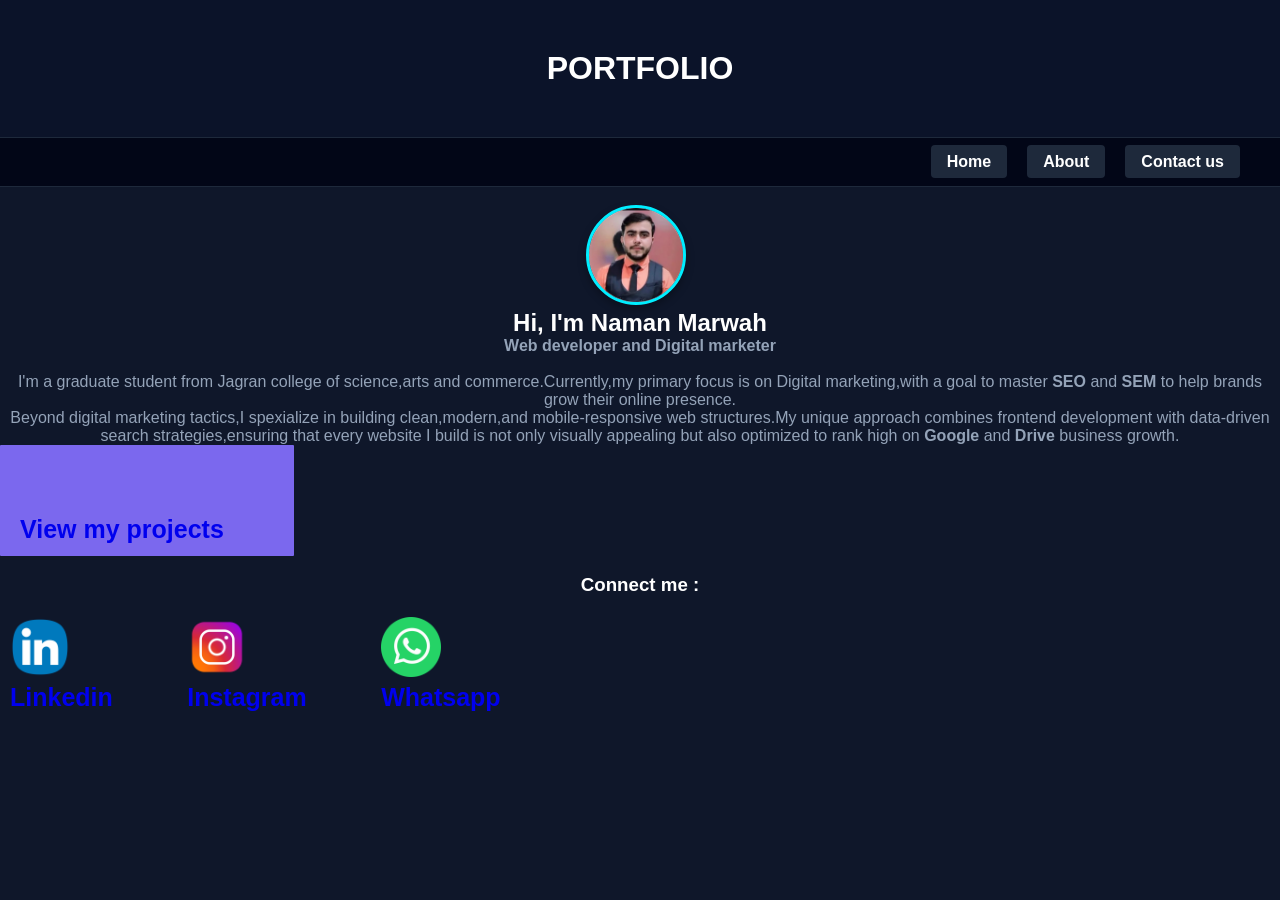
<file: index.html>
<!doctype html>
<html lang="en">
<head>
<meta charset="utf-8">
	<meta name="viewport"
		  content="width=device-width,intial-scale=1.0">
<title>Naman Marwah</title>
	<link rel="stylesheet" href="style.css">
	
</head>

<body >
	<header class="portfolio-header">
	<div clas="portfolio-box>">
		<h1><b>PORTFOLIO</b></h1>
		</div>
	</header>
	
	<nav class="portfolio-nav">
		<div class="logo"></div>
		<div class="hamburger-menu"
			 id="hamburgerBtn">
			<span></span>
			<span></span>
			<span></span>
		</div>
		<ul class="nav-links"
			id="navlinks">
			<li><a href="indexhome.html"
				   class="nav-item">Home</a></li>
			<li><a href="about.html"
				   Class="nav-item">About</a></li>
			<li><a href="contact.html"
				   class="nav-item">Contact us</a></li>
		</ul>
	</nav>
	<br>
		
	<div style="text-align:center;class=rofile-area">
			<img src="my.pic.jpeg"
				 alt="my-photo"
				 class="round-profile-pic">&nbsp;&nbsp;
		</div>
		
	<h2> Hi, I'm Naman Marwah </h2>
	<p><b>Web developer and Digital marketer</b></p><br>
	
		<div>
<p>I'm a graduate student from Jagran college of science,arts and commerce.Currently,my primary focus is on Digital marketing,with a goal to master <b>SEO</b> and<b> SEM</b> to help brands grow their online presence.<br></p>
	<p>Beyond digital marketing tactics,I spexialize in building clean,modern,and mobile-responsive web structures.My unique approach combines frontend development with data-driven search strategies,ensuring that every website I build is not only visually appealing but also optimized to rank high on <b>Google</b> and <b>Drive</b> business growth.</p>
		
	</div>
	
		<div style="text-align: right;background-color:mediumslateblue;border-radius: 1px; font-size: 25px;border:none;padding:6px 10px;font-weight:bold;text-decoration:none;transition:0.8s; display:inline-block;cursor:pointer;">
		  <p>&nbsp;</p>
		  <p><br>
	      </p>
		  <p> <a href="projects.html" class="my-button">View my projects</a> </p>
			
      </div>
	<br><br>
		<div class="social-icon-box">
			<h3>Connect me :</h3>
			<a href="https://www.linkedin.com/in/naman-marwah-45357a297?utm_source=share_via&utm_content=profile&utm_medium=member_android"
			   targrt="_blank"
			   class="my-button">
				<img src="linkedin-logo.png"
					 alt="Linkedin-profile"
					 class="linkedin-logo"
					 style="width:60px;height:60px;">
				<br>
				<span>Linkedin</span>
			</a>
			<a href="https://www.instagram.com/mr.punjabi_04?igsh=dzY1emh4YW03dHp6" class="my-button" target="_blank">
			<img src="insta.pic.png"
				 alt="Instagram-profile"
				 class="insta-logo"
				style="width:60px;height:60px;">
				<br>
				<span>Instagram</span>
			</a>
			

	        <a href="https://wa.me/918960017422?text=Hi%20Naman,%20I%20saw%20your%20portfolio!"  target="_blank"       
			class="my-button">
				<img src="whatsapp-logo.png"
					 alt="Whatsapp Chat"
					 class="whatsapp-logo"
					 style="width:60px;height:60px;">
			         <br>
			    <span>Whatsapp</span>
			</a>
			
		</div>
	
		
		
	
	</body>
</html>
</file>
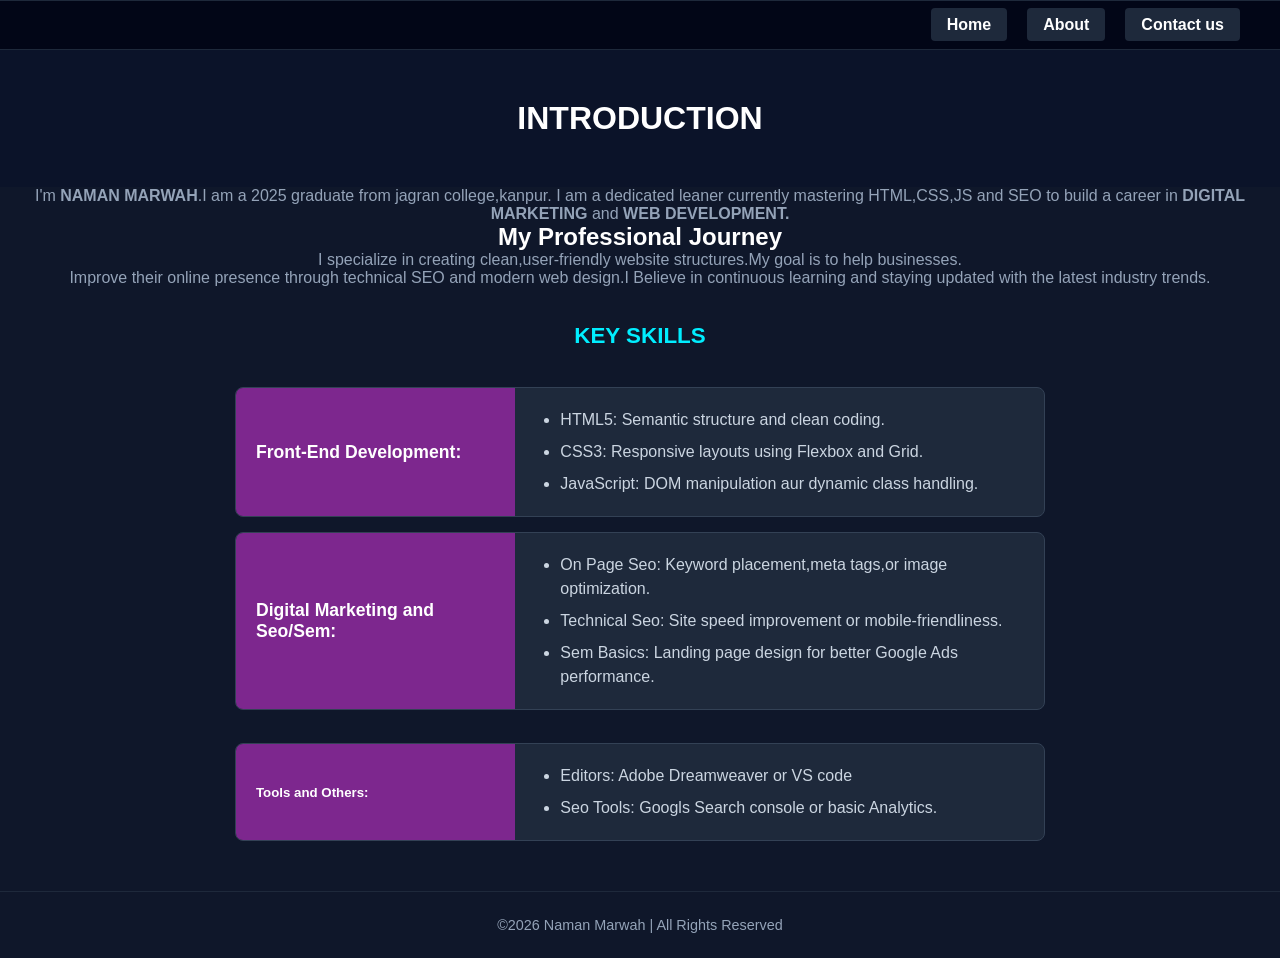
<file: about.html>
<!doctype html>
<html>
<head>
<meta charset="utf-8">
<title>about</title>
	<link rel="stylesheet" href="style.css">
</head>

<body>
	
	<nav class="portfolio-nav">
		<div class="logo"></div>
		<div class="hamburger-menu"
			 id="hamburgerBtn">
			<span></span>
			<span></span>
			<span></span>
		</div>
		<ul class="nav-links"
			id="navlinks">
			<li><a href="indexhome.html"
				   class="nav-item">Home</a></li>
			<li><a href="about.html"
				   Class="nav-item">About</a></li>
			<li><a href="contact.html"
				   class="nav-item">Contact us</a></li>
		</ul>
	</nav>
	
		<header class="portfolio-header">
	<div clas="portfolio-box>">
			<h1 >INTRODUCTION</h1>
			</div>
	</header>
			<div>
		<p > I'm <b>NAMAN MARWAH</b>.I am a 2025 graduate from jagran college,kanpur.
			I am a dedicated leaner currently mastering HTML,CSS,JS and SEO to build a career in <b>DIGITAL MARKETING </b>and <b>WEB DEVELOPMENT.</b></p>
	</div>
			
<div class="portfolio-box">
	<h2 >My Professional Journey</h2></div>
	<div>
		<p >I specialize in creating clean,user-friendly website structures.My goal is to help businesses.<br>
Improve their online 
	presence through technical SEO and modern web design.I Believe in continuous learning and staying updated with the latest industry trends.</p>
	</div><br><br>
	
<div class="skills-wrapper">
	
	<div><h3 class="skills-main-title">KEY SKILLS</h3></div><br>
	
	 <section class="skill-row">
	   <div class="skill-heading-box">
	     <h4>Front-End Development:</h4>
       </div>
       <br>
       <article class="skill-points-box">
         <ul>
           <li>HTML5: Semantic structure and clean coding.</li>
           <li>CSS3: Responsive layouts using Flexbox and Grid.</li>
           <li>JavaScript: DOM manipulation aur dynamic class handling.</li>
         </ul>
       </article>
     </section>
			<section class="skill-row">
			  <div class="skill-heading-box"><h4>Digital Marketing and Seo/Sem:</h4></div><br>
			<article class="skill-points-box">
				<ul>
					<li>On Page Seo: Keyword placement,meta tags,or image optimization.</li>
			<li>Technical Seo: Site speed improvement or mobile-friendliness.</li>
				<li>Sem Basics: Landing page design for better Google Ads performance.</li></ul>
				</article>
	</section><br>
	
			<section class="skill-row">
				<div class="skill-heading-box"><h5>Tools and Others:</h5></div><br>
			<article class="skill-points-box">
				<ul>
					<li>Editors: Adobe Dreamweaver or VS code</li>
				<li>Seo Tools: Googls Search console or basic Analytics.</li>
				</ul>
				</article>
		</section>
</div>
<footer class="portfolio-footer">
	<p>&copy;2026 Naman Marwah | All Rights Reserved</p>
	</footer>
	
	
	</body>
</html>
</file>
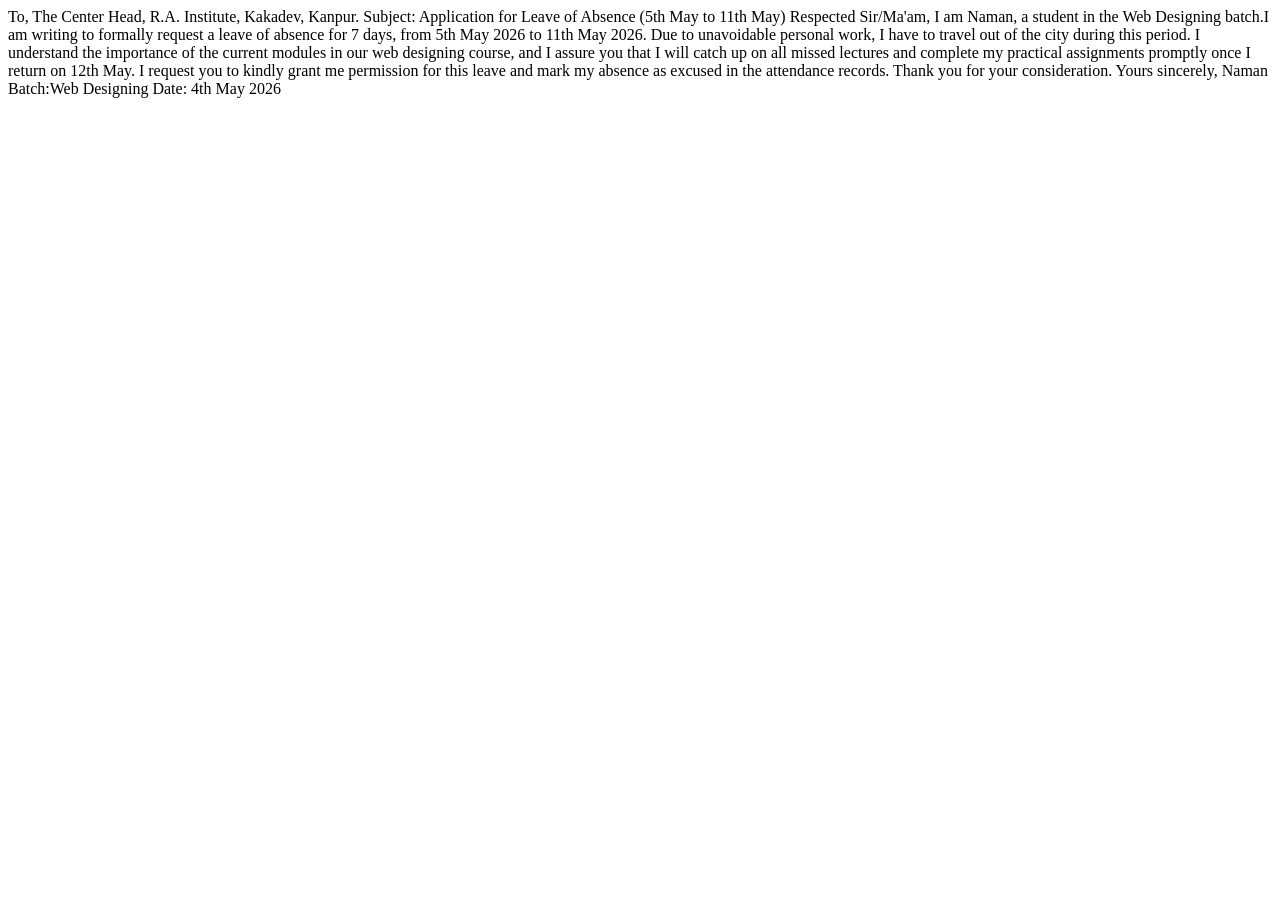
<file: application.Html>
<Html>
<head><title>Application</title>
</head>

<body>

To,
The Center Head,
R.A. Institute,
Kakadev, Kanpur.

Subject: Application for Leave of Absence (5th May to 11th May)

Respected Sir/Ma'am,

 I am Naman, a student in the Web Designing batch.I am writing to formally request a leave of absence for 7 days, from 5th May 2026 to 11th May 2026.

 Due to unavoidable personal work, I have to travel out of the city during this period. I understand the importance of the current modules in our web designing course, and I assure you that I will catch up on all missed lectures and complete my practical assignments promptly once I return on 12th May.

I request you to kindly grant me permission for this leave and mark my absence as excused in the attendance records.

Thank you for your consideration.

Yours sincerely,
Naman
Batch:Web Designing
Date: 4th May 2026

</body>
</html>
</file>
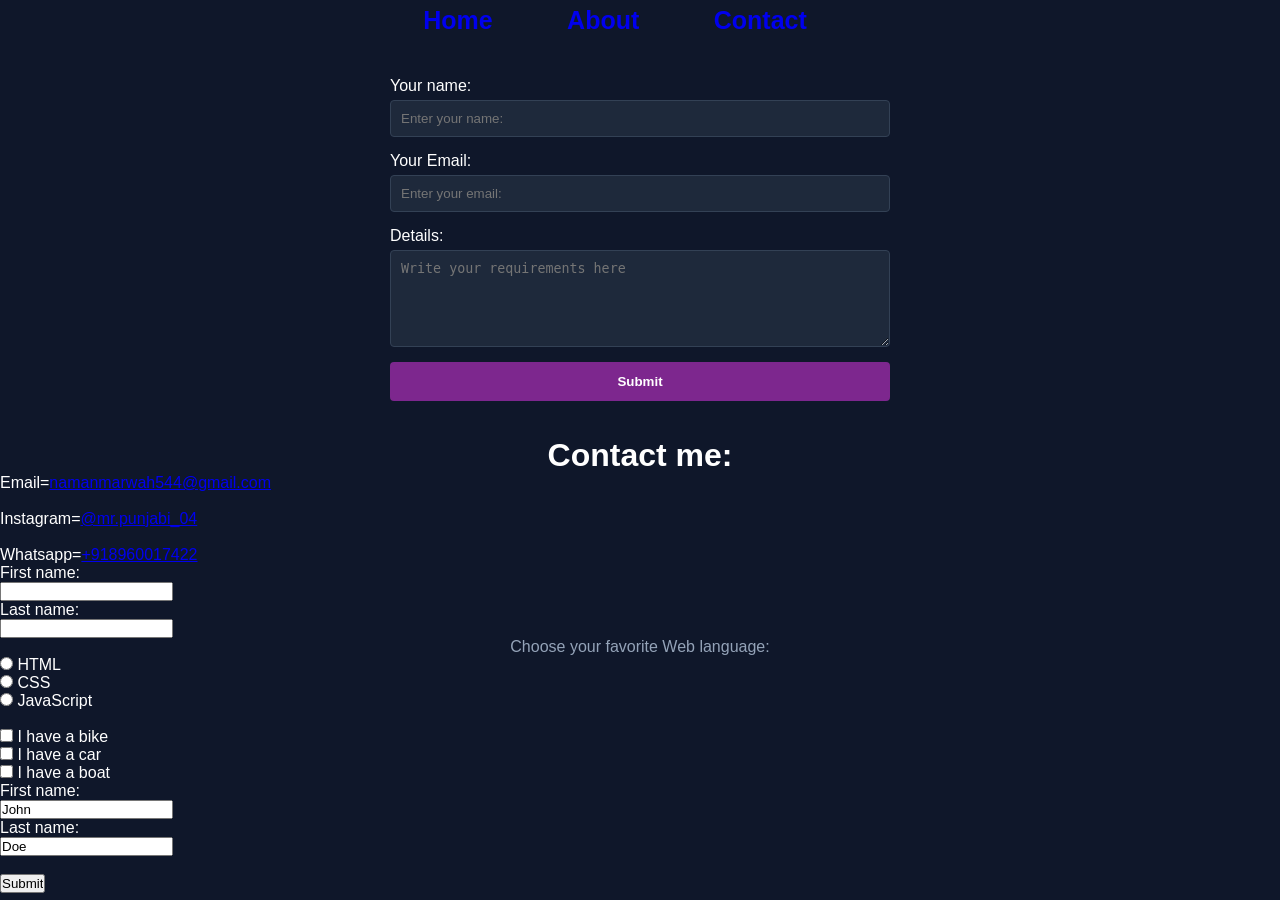
<file: contact.html>
<!doctype html>
<html>
<head>
<meta charset="utf-8">
<title>Untitled Document</title>
	<link rel="stylesheet" href="style.css">
</head>

<body>
	<div 
		 class="contact-container">
		<div style="text-align:right;">
	  <p> <a href="indexhome.html" class="my-button">Home</a> <a href="about.html" class="my-button">About</a> <a href="contact.html" class="my-button">Contact</a> </p></div><br><br>
		
		<div>
		<form style="display:flex;flex-direction:column;max-width:500px;margin:0 auto;">
			<label style="margin-bottom:5px;color:white;">Your name:</label>
			<input type="text"
				   placeholder="Enter your name:"
				   required style="padding:10px;margin-bottom:15px;background-color:#1e293b;border:1px solid #334155;color:white;border-radius:4px;">
			<label style="margin-bottom:5px;color:white;">Your Email:</label>
			<input type="email"
				   placeholder="Enter your email:"
				   required style="padding:10px;margin-bottom:15px;background-color:#1e293b;border:1px solid #334155; color:white;
								   border-radius:4px;">
			<label style="margin-bottom:5px;color:white;">Details:</label>
			<textarea rows="5"
					  placeholder="Write your requirements here"
					  required style="padding:10px;margin-bottom:15px;background-color:#1e293b;border:1px solid #334155;color:white;border-radius:4px;resize:vertical;"></textarea>
			<button type="Submit"
					style="padding:12px;background-color:#7d278e;color:white;border:none;font-weight:bold;border-radius:4px;cursor:pointer;transition:0.3s;">Submit</button>
		</form>
		</div>  <br><br>
	  
		<div>
<h1>Contact me:</h1>
Email=<a href="mailto:namanmarwah544@gmail.com">namanmarwah544@gmail.com</a><br><br>
		Instagram=<a href="https://www.instagram.com/mr.punjabi_04?igsh=dzY1emh4YW03dHp6" target="_blank">@mr.punjabi_04</a><br><br>
		Whatsapp=<a href="https://wa.me/918960017422" target="_blank" class="whatsapp-btn">+918960017422</a>
		</div>

	</div>
	
		<form>
  <label for="fname">First name:</label><br>
  <input type="text" id="fname" name="fname"><br>
  <label for="lname">Last name:</label><br>
  <input type="text" id="lname" name="lname">
</form>
	
<p>Choose your favorite Web language:</p>

<form>
  <input type="radio" id="html" name="fav_language" value="HTML">
  <label for="html">HTML</label><br>
  <input type="radio" id="css" name="fav_language" value="CSS">
  <label for="css">CSS</label><br>
  <input type="radio" id="javascript" name="fav_language" value="JavaScript">
  <label for="javascript">JavaScript</label>
</form>
	<br>
	<form>
  <input type="checkbox" id="vehicle1" name="vehicle1" value="Bike">
  <label for="vehicle1"> I have a bike</label><br>
  <input type="checkbox" id="vehicle2" name="vehicle2" value="Car">
  <label for="vehicle2"> I have a car</label><br>
  <input type="checkbox" id="vehicle3" name="vehicle3" value="Boat">
  <label for="vehicle3"> I have a boat</label>
</form>
	
	<form action="/action_page.php">
  <label for="fname">First name:</label><br>
  <input type="text" id="naman" name="fname" value="John"><br>
  <label for="lname">Last name:</label><br>
  <input type="text" id="marwah" name="lname" value="Doe"><br><br>
  <input type="submit" value="Submit">
</form>
	
</body>
		

</html>
</file>
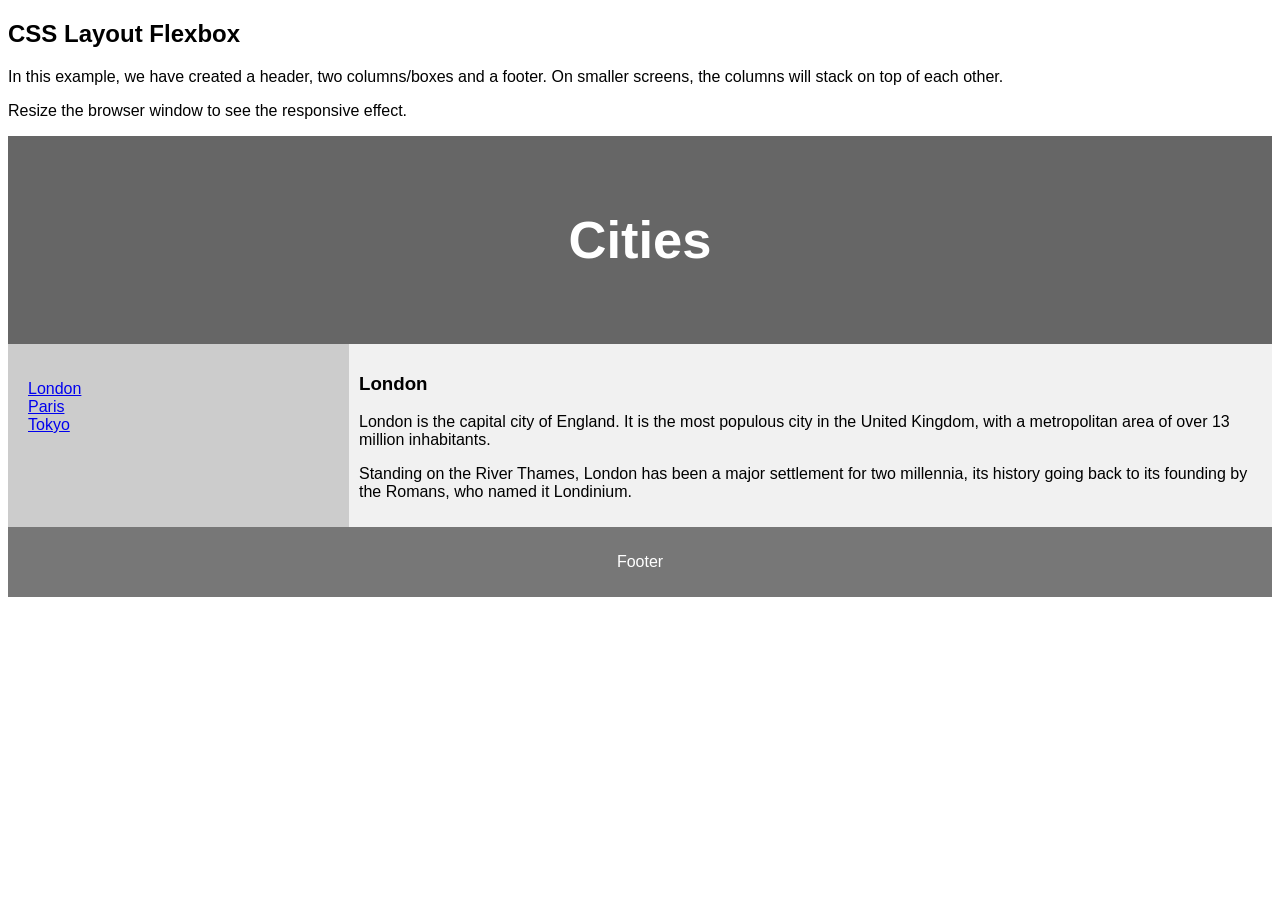
<file: cssflex.html>
<!DOCTYPE html>
<html lang="en">
<head>
<title>CSS Template</title>
<meta charset="utf-8">
<meta name="viewport" content="width=device-width, initial-scale=1">
<style>
* {
  box-sizing: border-box;
}

body {
  font-family: Arial, Helvetica, sans-serif;
}

/* Style the header */
header {
  background-color: #666;
  padding: 30px;
  text-align: center;
  font-size: 35px;
  color: white;
}

/* Container for flexboxes */
section {
  display: -webkit-flex;
  display: flex;
}

/* Style the navigation menu */
nav {
  -webkit-flex: 1;
  -ms-flex: 1;
  flex: 1;
  background: #ccc;
  padding: 20px;
}

/* Style the list inside the menu */
nav ul {
  list-style-type: none;
  padding: 0;
}

/* Style the content */
article {
  -webkit-flex: 3;
  -ms-flex: 3;
  flex: 3;
  background-color: #f1f1f1;
  padding: 10px;
}

/* Style the footer */
footer {
  background-color: #777;
  padding: 10px;
  text-align: center;
  color: white;
}

/* Responsive layout - makes the menu and the content (inside the section) sit on top of each other instead of next to each other */
@media (max-width: 600px) {
  section {
    -webkit-flex-direction: column;
    flex-direction: column;
  }
}
</style>
</head>
<body>

<h2>CSS Layout Flexbox</h2>
<p>In this example, we have created a header, two columns/boxes and a footer. On smaller screens, the columns will stack on top of each other.</p>
<p>Resize the browser window to see the responsive effect.</p>

<header>
  <h2>Cities</h2>
</header>

<section>
  <nav>
    <ul>
      <li><a href="#">London</a></li>
      <li><a href="#">Paris</a></li>
      <li><a href="#">Tokyo</a></li>
    </ul>
  </nav>
  
  <article>
    <h1>London</h1>
    <p>London is the capital city of England. It is the most populous city in the  United Kingdom, with a metropolitan area of over 13 million inhabitants.</p>
    <p>Standing on the River Thames, London has been a major settlement for two millennia, its history going back to its founding by the Romans, who named it Londinium.</p>
  </article>
</section>

<footer>
  <p>Footer</p>
</footer>

</body>
</html>
</file>
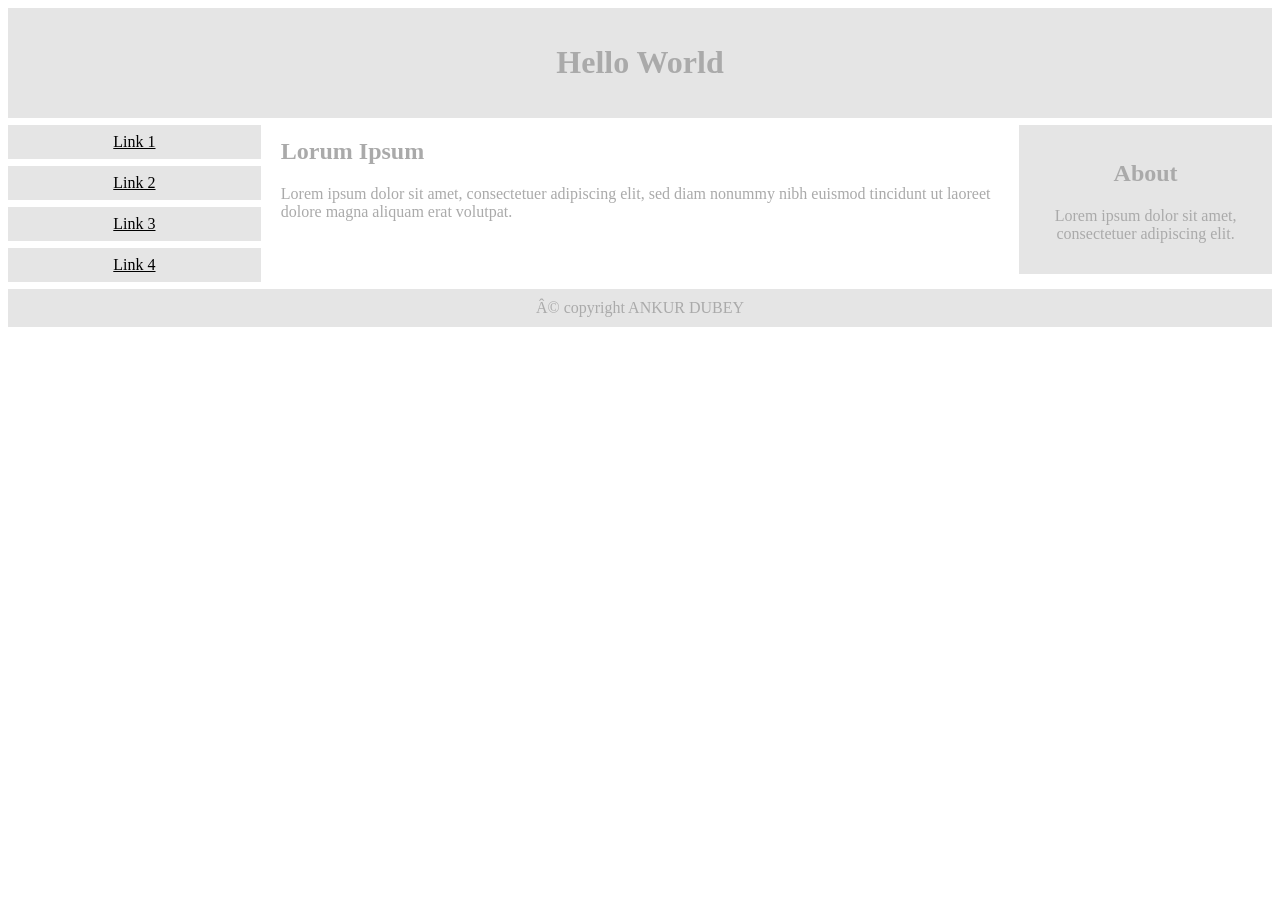
<file: cssfloat.html>
<!DOCTYPE html>
<html>
<head>
<meta name="viewport" content="width=device-width, initial-scale=1.0">
<style>
* {
  box-sizing: border-box;
}

.menu {
  float: left;
  width: 20%;
  text-align: center;
}

.menu a {
  background-color: #e5e5e5;
  padding: 8px;
  margin-top: 7px;
  display: block;
  width: 100%;
  color: black;
}

.main {
  float: left;
  width: 60%;
  padding: 0 20px;
}

.right {
  background-color: #e5e5e5;
  float: left;
  width: 20%;
  padding: 15px;
  margin-top: 7px;
  text-align: center;
}

@media only screen and (max-width: 620px) {
  /* For mobile phones: */
  .menu, .main, .right {
    width: 100%;
  }
}
</style>
</head>
<body style="font-family:Verdana;color:#aaaaaa;">

<div style="background-color:#e5e5e5;padding:15px;text-align:center;">
  <h1>Hello World</h1>
</div>

<div style="overflow:auto">
  <div class="menu">
    <a href="#">Link 1</a>
    <a href="#">Link 2</a>
    <a href="#">Link 3</a>
    <a href="#">Link 4</a>
  </div>

  <div class="main">
    <h2>Lorum Ipsum</h2>
    <p>Lorem ipsum dolor sit amet, consectetuer adipiscing elit, sed diam nonummy nibh euismod tincidunt ut laoreet dolore magna aliquam erat volutpat.</p>
  </div>

  <div class="right">
    <h2>About</h2>
    <p>Lorem ipsum dolor sit amet, consectetuer adipiscing elit.</p>
  </div>
</div>

<div style="background-color:#e5e5e5;text-align:center;padding:10px;margin-top:7px;">Â© copyright ANKUR DUBEY</div>

</body>
</html>
</file>
<file: style.css>
@charset "utf-8";
/* CSS Document */
.my-button{ border-radius: 1px;margin-right:50px;background-color:transparent; font-size: 25px;border:none;padding:6px 10px;font-weight:bold;text-decoration:none;transition:0.8s; display:inline-block;cursor:pointer;}
.my-button:hover{background-color: transparent;color:#00eeff;}
h1,h2,h3{color:#ffffff;text-align:center;}
P{color:#94A3B8;text-align:center;}
#myheader{background-color: lightblue;color:blue;padding:40px;text-align:center;}
.round-profile-pic{width:100px;height:100px;border-radius:50%;object-fit:cover;border:3px solid #00eeff;box-shadow:0 4px 8px rgba(0,0,0,0.3);}
div.my container{width:100%;overflow:auto;}
div.my container div{width:33%;float:left;}
.my container{display:flex;}
.my container>div{width:33%;}
.grid-container{display:grid;grid-template-columns:33% 33% 33%;}
.navbar{text-align:right;}
* {
    box-sizing: border-box;
    margin: 0;
    padding: 0;
}

body {
    background-color: #0f172a; 
    color: white;
    font-family: sans-serif;
}

.portfolio-header {
    text-align: center;
    padding: 50px 20px;
    background-color: #0b1329;
}

.round-profile {
    width: 120px;
    height: 120px;
    border-radius: 50%; 
    object-fit: cover;
    border: 3px solid #00eeff; 
    margin-bottom: 15px;
}

.subtitle {
    color: #94a3b8;
    margin-top: 5px;
    font-size: 1.1rem;
}


.portfolio-nav {
    display: flex;
    justify-content: space-between; 
    align-items: center;
    background-color: #020617;
    padding: 15px 40px;
    border-top: 1px solid #1e293b;
    border-bottom: 1px solid #1e293b;
}

.logo {
    color: #00eeff;
    font-weight: bold;
    font-size: 1.3rem;
    letter-spacing: 1px;
}

.nav-links {
    display: flex;
    list-style: none;
}

.nav-links li {
    margin-left: 20px;
}

.nav-item {
    color: white;
    text-decoration: none;
    font-weight: bold;
    padding: 8px 16px;
    background-color: #1e293b;
    border-radius: 4px;
    transition: 0.3s;
}

.nav-item:hover {
    background-color: #7D278E; 
    color: white;
}

/* 3 Lines (Hamburger) Hidden on Desktop */
.hamburger-menu {
    display: none;
    flex-direction: column;
    cursor: pointer;
}

.hamburger-menu span {
    width: 25px;
    height: 3px;
    background-color: #00eeff;
    margin: 4px 0;
    border-radius: 2px;
    transition: 0.3s;
}


.main-layout-container {
    display: flex;
    flex-wrap: wrap;
    gap: 20px;
    max-width: 850px; 
    margin: 40px auto;
    padding: 0 20px;
}

.bio-section {
    flex: 3; 
    background-color: #1e293b;
    padding: 25px;
    border-radius: 8px;
    min-width: 280px;
}

.bio-section h2 {
    color: #00eeff;
    margin-bottom: 15px;
}

.bio-section p {
    line-height: 1.6;
    color: #cbd5e1;
}

.sidebar-links {
    flex: 1; 
    background-color: #1e293b;
    padding: 25px;
    border-radius: 8px;
    text-align: center;
    min-width: 200px;
}

.insta-logo {
    width: 65px; 
    height: 65px;
    margin-top: 15px;
    border-radius: 14px;
    transition: 0.3s;
}

.insta-logo:hover {
    transform: scale(1.1);
}


.skills-wrapper {
    max-width: 850px; 
    margin: 0 auto 50px auto;
    padding: 0 20px;
}

.skills-main-title {
    color: #00eeff;
    margin-bottom: 20px;
    font-size: 1.4rem;
}

.skill-row {
    display: flex;
    flex-wrap: wrap;
    background-color: #1e293b;
    margin-bottom: 15px;
    border-radius: 8px;
    border: 1px solid #334155;
    overflow: hidden;
}

.skill-heading-box {
    flex: 1;
    min-width: 220px;
    background-color: #7D278E; 
    padding: 20px;
    display: flex;
    align-items: center;
}

.skill-heading-box h4 {
    color: white;
    font-size: 1.1rem;
}


.skill-points-box {
    flex: 2;
    min-width: 280px;
    padding: 20px 25px;
}

.skill-points-box ul {
    list-style-type: disc;
    padding-left: 20px;
}

.skill-points-box li {
    color: #cbd5e1;
    font-size: 1rem;
    margin-bottom: 8px;
    line-height: 1.5;
}

.skill-points-box li:last-child {
    margin-bottom: 0;
}

.portfolio-footer {
    text-align: center;
    padding: 25px;
    border-top: 1px solid #1e293b;
    color: #64748b;
    font-size: 0.9rem;
}


@media (max-width: 768px) {
    .portfolio-nav {
        padding: 15px 25px;
    }

    .hamburger-menu {
        display: flex; 
    }

    .nav-links {
        display: none; 
        flex-direction: column;
        width: 100%;
        position: absolute;
        top: 65px;
        left: 0;
        background-color: #020617;
        padding: 20px 0;
        border-bottom: 1px solid #1e293b;
    }

    .nav-links li {
        margin: 12px 0;
        text-align: center;
    }

    .nav-links.show-menu {
        display: flex;
    }
}
</file>
